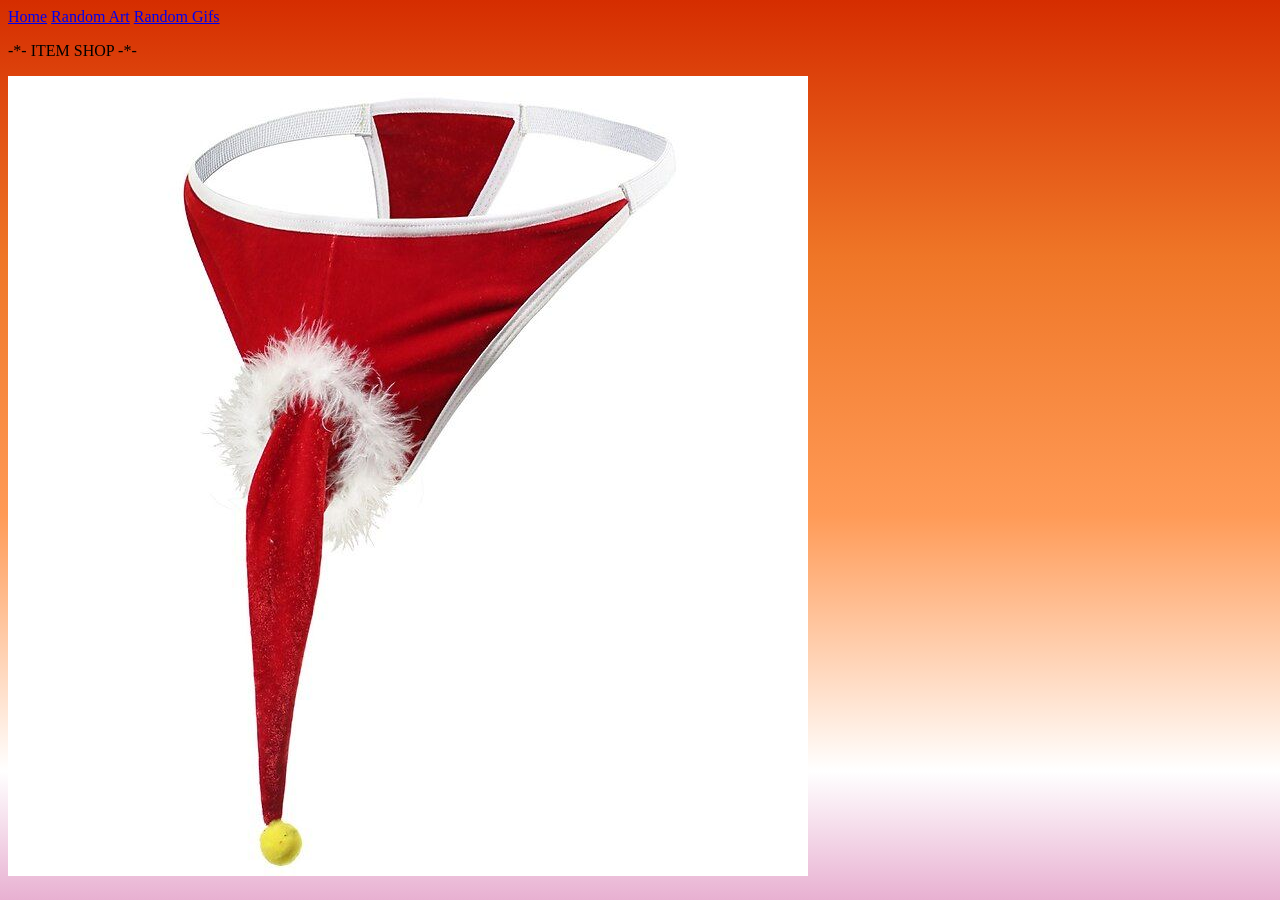
<file: itemshop.html>
<!DOCTYPE html>
<html>
   <head>
     <meta charset="utf-8">
     <title>title</title>
     <link rel="stylesheet" href="styles/style.css">
     <script src="scripts/script.js"></script>
   </head>
   <body>
	   <a href="index.html">Home</a>
        <a href="randomassart.html">Random Art</a>
        <a href="randomassgifs.html">Random Gifs</a>

     <p>-*- ITEM SHOP -*-</p>

      <img src="resources/santathong.jpg" alt="santa-thong">

   </body>
</file>
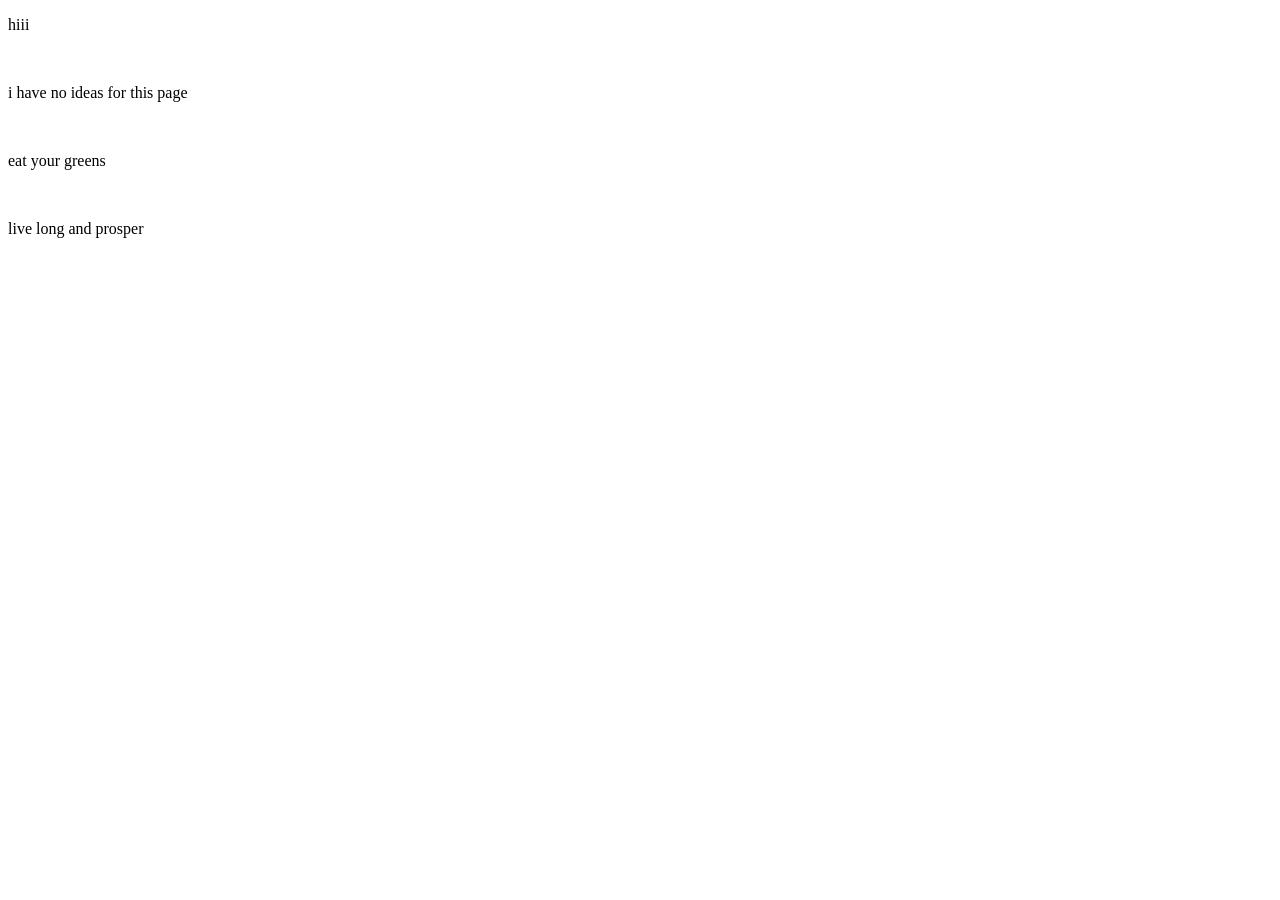
<file: secret.html>
<!DOCTYPE html>
<html lang="en">
<head>
    <meta charset="UTF-8">
    <meta name="viewport" content="width=device-width, initial-scale=1.0">
    <title>shh</title>
</head>
<body>
    <p>hiii</p>

    <br>

    <p>i have no ideas for this page</p>

    <br>

    <p>eat your greens</p>

    <br>

    <p>live long and prosper</p>

    <br>

    <iframe width="560" height="315" src="https://www.youtube.com/embed/1sgCqL5M3vU" title="YouTube video player" frameborder="0" allow="accelerometer; autoplay; clipboard-write; encrypted-media; gyroscope; picture-in-picture; web-share" referrerpolicy="strict-origin-when-cross-origin" allowfullscreen></iframe>
</body>
</html>
</file>
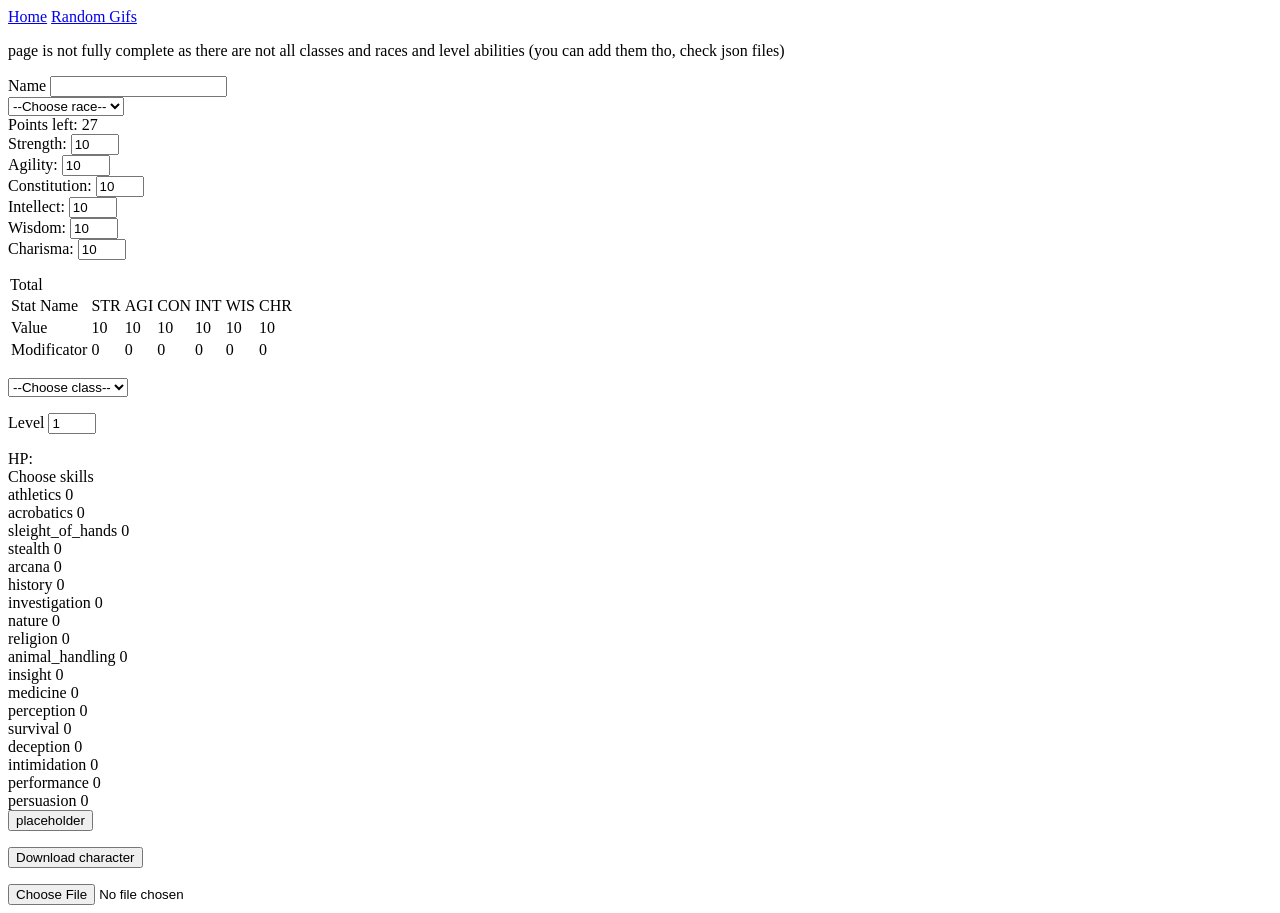
<file: DnD/DnDcreator.html>
<!DOCTYPE html>
<html>
    <head>

    </head>
    <body>
        <a href="../index.html">Home</a>
	    <a href="../randomassgifs.html">Random Gifs</a>
        <p>page is not fully complete as there are not all classes and races and level abilities (you can add them tho, check json files) </p>
        <div>
            <div>
                <label>Name</label> <input type="text" id="name">
            </div>
            <div id="raceWrapper">
                <select id="raceSelector">
                    <option>--Choose race--</option>
                </select>
            </div>
            <div>Points left: <span id="pointsLeft"></span></div>
            <div id="statWrapper"></div>
            <p>
                <table><legend>Total</legend>
                    <tr>
                        <td>Stat Name</td><td>STR</td><td>AGI</td><td>CON</td><td>INT</td><td>WIS</td><td>CHR</td>
                    </tr>
                    <tr>
                        <td>Value</td><td id="str"></td><td id="agi"></td><td id="con"></td><td id="int"></td><td id="wis"></td><td id="chr"></td>
                    </tr>
                    <tr>
                        <td>Modificator</td><td id="strMod">0</td><td id="agiMod">0</td><td id="conMod">0</td><td id="intMod">0</td><td id="wisMod">0</td><td id="chrMod">0</td>
                    </tr>
                
                </table>
                <script src="charStats.js"></script>
            </p>
            <p>
            <select id="classSelector">
                <option>--Choose class--</option>
            </select>
            </p>
            <p><label>Level</label> <input type="number" max="20" min="1" value="1" id="level"></p>
            <div id="hpWrapper">
                HP: <span id="currentHp"></span>
            </div>
            <div id="skillWrapper">
                
            </div>
            <button>placeholder</button>
            <div id="levelAbilities"></div>
            <script src="lvlAttr.js"></script>
            <p><button id="download" onclick="readAndDisplay()">Download character</button></p>
            <script src="download.js"></script>
            <input type="file" id="charFile" accept=".json">
            <script src="load.js"></script>
            <div id="result"></div>
        </div>
    </body>
</html>
</file>
<file: styles/style.css>
/* The following css creates the beautiful lesbian flag */

html, body {
    margin: 5;
    width: 100%;
    min-height: 100%;
    overflow-y: auto;
}

/* Animated lesbian flag */
body {
    background: linear-gradient(
        180deg,
        #D52D00 0%,
        #EF7627 14.28%,
        #FF9A56 28.56%,
        #FFFFFF 42.84%,
        #D162A4 57.12%,
        #B55690 71.40%,
        #A30262 100%
    );

    background-size: 200% 200%;
    animation: prideWave 12s ease-in-out infinite;
    transition: transform 1s;
}
body:active {
    transform: rotate(1turn);
    transition: none;
}

@keyframes prideWave {
    0% {
        background-position: 0% 50%;
    }
    50% {
        background-position: 100% 50%;
    }
    100% {
        background-position: 0% 50%;
    }
}

.image-container img {
  width: 45%;
  height: auto;
}

#leon_be_like{
  background-color: #bb5994;
  border: groove;
  color: rgb(255, 255, 255);
  padding: 15px 32px;
  text-align: center;
  text-decoration: none;
  display: inline-block;
  font-size: 14px;
  font-weight: bold;
  margin: 2px 2px;
}
</file>
